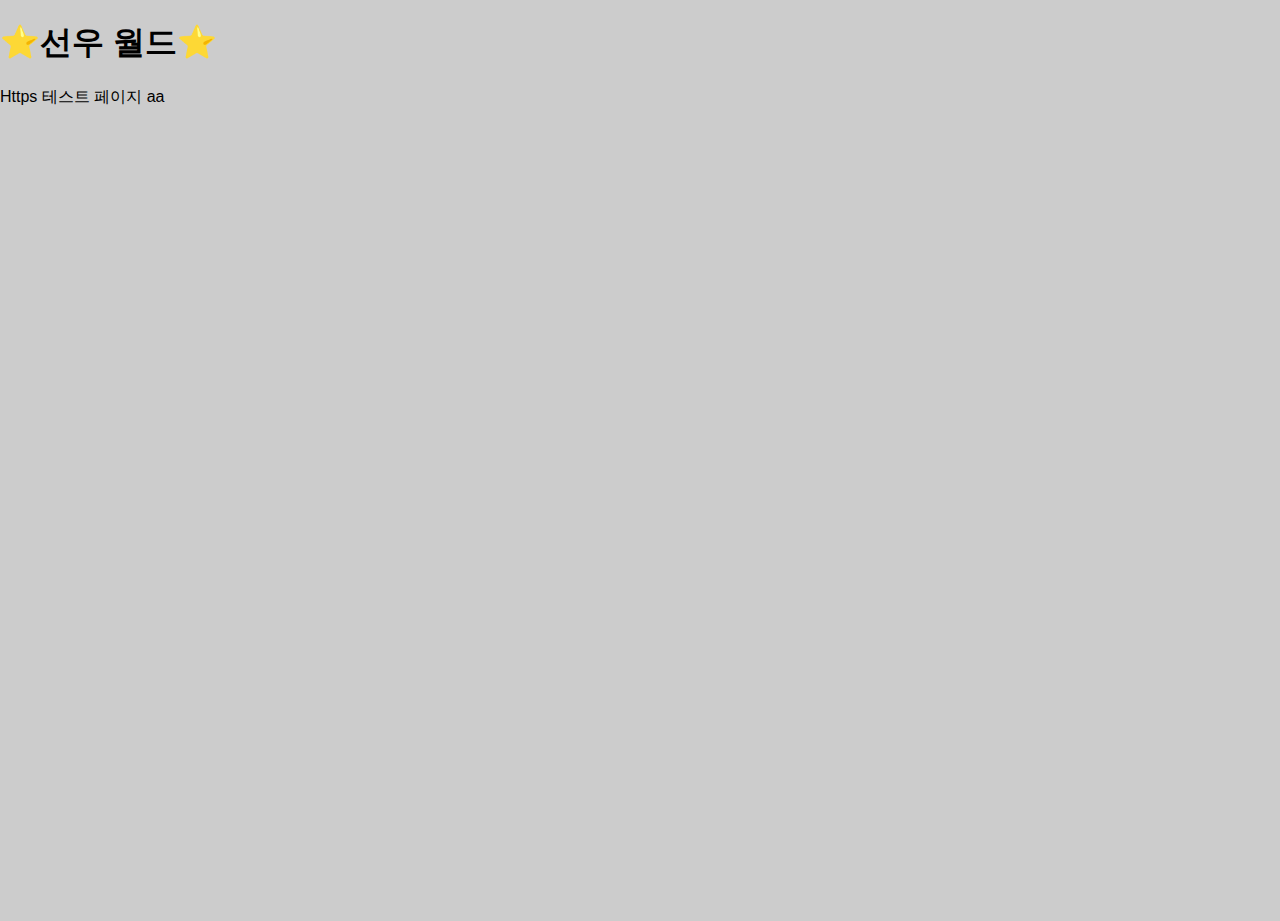
<file: pages/index.html>
<!DOCTYPE html>
<html lang="ko">
  <head>
    <meta charset="UTF-8" />
    <meta name="viewport" content="width=device-width, initial-scale=1.0" />

    <title>⭐선우 월드⭐</title>
    <meta property="og:title" content="⭐선우 월드⭐" />
    <meta property="og:description" content="tjsdn | 테스트 웹사이트" />
    <meta property="og:image" content="https://kswoo02.github.io/web/STAR.png"/>
    <meta property="og:url" content="https://www.tjsdn.world" />

    <link rel="stylesheet" href="../styles/style.css" />
  </head>
  <body>
    <div class="container">
      <h1 class="animate">⭐선우 월드⭐</h1>
      <p> Https 테스트 페이지 aa </p>
    </div>
  </body>
</html>
</file>
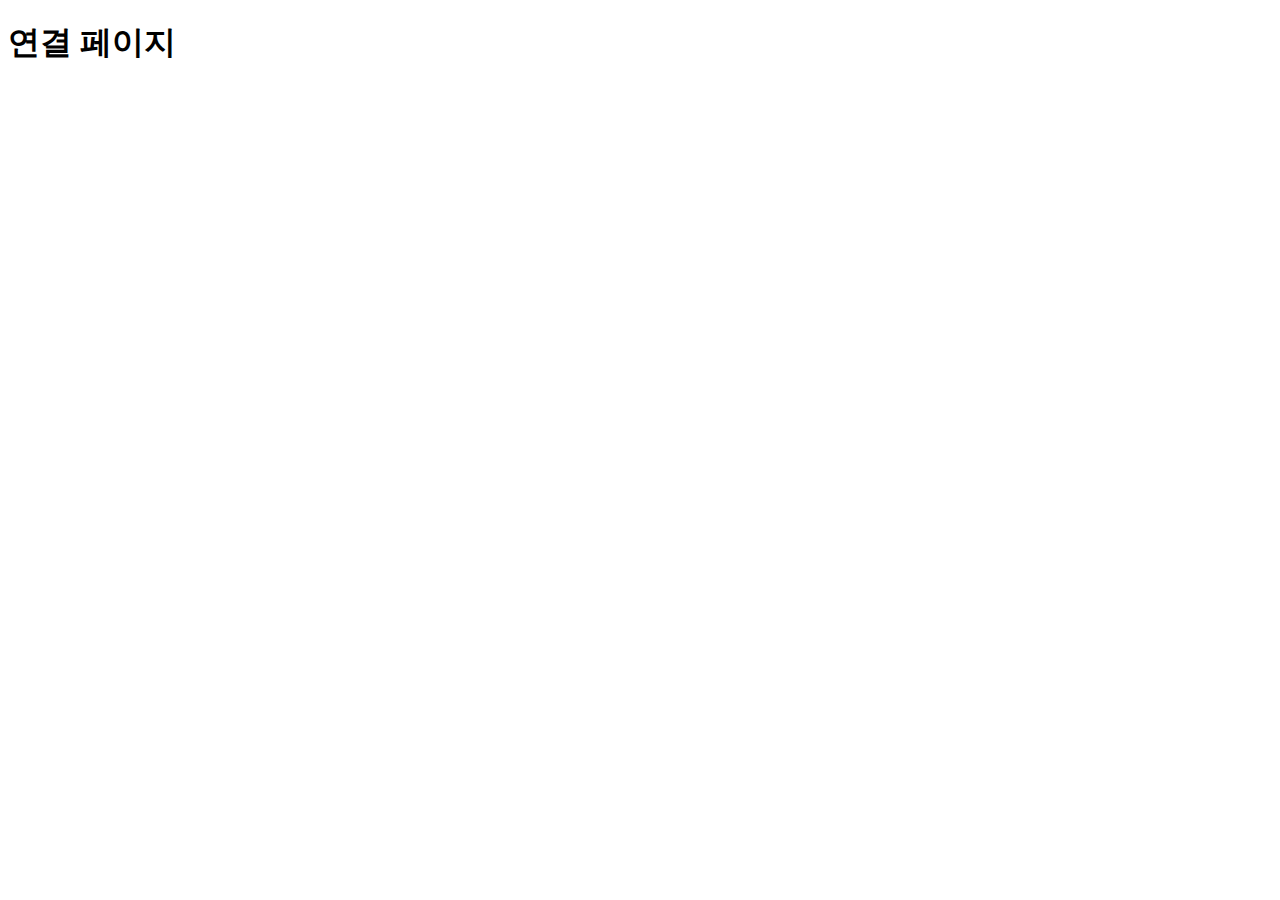
<file: pages/connect.html>
<!DOCTYPE html>
<html lang="en">
<head>
    <meta charset="UTF-8">
    <meta name="viewport" content="width=device-width, initial-scale=1.0">
    <title>Document</title>
</head>
<body>
    <h1>연결 페이지</h1>
</body>
</html>
<body>
    
</body>
</file>
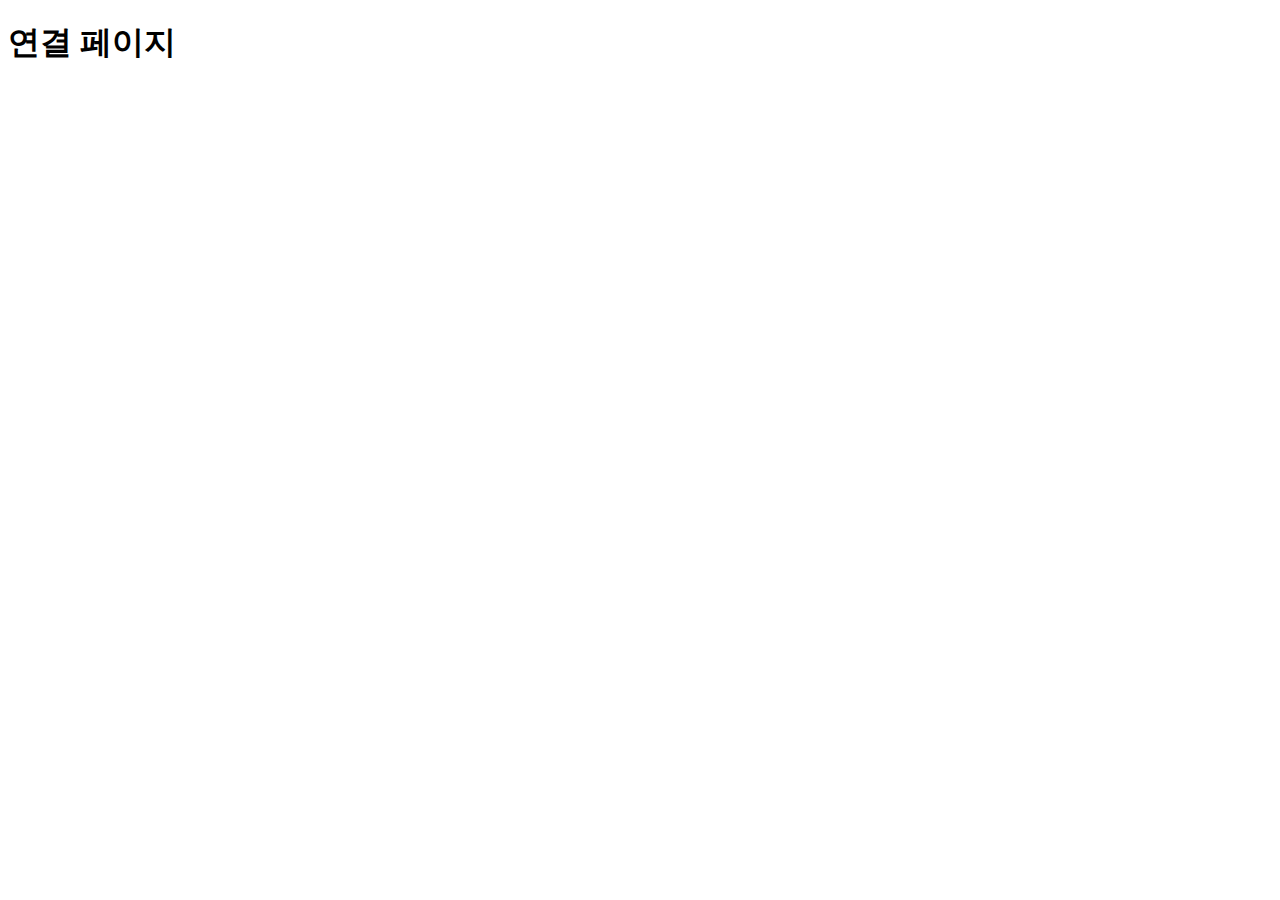
<file: pages/connet.html>
<!DOCTYPE html>
<html lang="en">
<head>
    <meta charset="UTF-8">
    <meta name="viewport" content="width=device-width, initial-scale=1.0">
    <title>Document</title>
</head>
<body>
    <h1>연결 페이지</h1>
</body>
</html>
</file>
<file: styles/style.css>
body {
  margin: 0;
  padding: 0;
  background: #ccc;
  font-family: "Roboto Condensed", sans-serif;
  min-height: 100vh;
  width: 100vw;
  overflow-x: hidden;
}

ul {
  /* 중앙 정렬 방식 변경 (absolute → flex + min/max) */
  display: flex;
  flex-wrap: wrap;
  justify-content: center;
  align-items: center;
  width: 100vw;
  min-width: 220px;
  max-width: 900px;
  margin: 0 auto;
  padding: 0;
  position: absolute;
  top: 50%;
  left: 50%;
  transform: translate(-50%, -50%);
  /* 모바일에서 수평 스크롤 안 생기게 */
  box-sizing: border-box;
}

ul li {
  list-style: none;
  margin: 10px 5px;
}

ul li a {
  text-decoration: none;
  display: block;
  width: 210px;
  min-width: 180px;
  max-width: 90vw;
  height: 80px;
  background: #fff;
  position: relative;
  box-shadow: -20px 20px 10px rgba(0,0,0,0.5);
  transition: 0.5s;
  transform: rotate(-30deg) skew(25deg) translate(0, 0);

  display: flex;
  align-items: center;
  justify-content: center;
  padding-left: 0;
  text-align: center;
  box-sizing: border-box;
}

ul li a i {
  font-size: 50px;
  color: #262626;
  line-height: 80px;
  margin-right: 14px;
  transition: 0.5s;
}

ul li a span {
  color: #262626;
  letter-spacing: 4px;
  line-height: 80px;
  vertical-align: middle;
  transition: 0.5s;
}

/* 반응형 - 모바일에서 한 줄에 안 들어가면 자동 줄바꿈 */
@media (max-width: 900px) {
  ul {
    max-width: 100vw;
    width: 100vw;
    flex-wrap: wrap;
    padding: 0 10px;
  }

  ul li {
    margin: 35px 2vw;   /* 모바일에서만 위아래 28px, 좌우 2vw */
  }

  ul li a {
    width: 95vw;
    min-width: 150px;
    max-width: 300px;
    font-size: 15px;
  }
}

/* 버튼 hover 효과 */
ul li a:hover {
  transform: rotate(-30deg) skew(25deg) translate(20px, -15px);
  box-shadow: -50px 50px 50px rgba(0,0,0,0.5);
}

ul li a:before {
  content: "";
  position: absolute;
  top: 10px;
  left: -20px;
  width: 20px;
  height: 100%;
  background: #b1b1b1;
  transition: 0.5s;
  transform: rotate(0deg) skewY(-45deg);
}

ul li a:after {
  content: "";
  position: absolute;
  bottom: -20px;
  left: -10px;
  height: 20px;
  width: 100%;
  background: #b1b1b1;
  transition: 0.5s;
  transform: rotate(0deg) skewX(-45deg);
}

/* Hover 색상 효과 (각 버튼별) */
ul li:hover:nth-child(1) a {
  background: #2ace79;
}
ul li:hover:nth-child(1) a .fa,
ul li:hover:nth-child(1) a span {
  color: #fff;
}
ul li:hover:nth-child(1) a:before {
  background: #4fbe85;
}
ul li:hover:nth-child(1) a:after {
  background: #4bb780;
}

ul li:hover:nth-child(2) a {
  background: #00aced;
}
ul li:hover:nth-child(2) a .fa,
ul li:hover:nth-child(2) a span {
  color: #fff;
}
ul li:hover:nth-child(2) a:before,
ul li:hover:nth-child(2) a:after {
  background: #0084b4;
}

ul li:hover:nth-child(3) a {
  background: #dd4b39;
}
ul li:hover:nth-child(3) a .fa,
ul li:hover:nth-child(3) a span {
  color: #fff;
}
ul li:hover:nth-child(3) a:before,
ul li:hover:nth-child(3) a:after {
  background: #c23321;
}

/* 인스타그램 버튼: 그라데이션 효과 */
ul li:hover:nth-child(4) a {
  background: linear-gradient(45deg, #f9ce34, #ee2a7b 40%, #8761d3 100%);
}
ul li:hover:nth-child(4) a .fa,
ul li:hover:nth-child(4) a span {
  color: #fff;
}
ul li:hover:nth-child(4) a:before {
  background: linear-gradient(135deg, #f9ce34, #ee2a7b 70%);
}
ul li:hover:nth-child(4) a:after {
  background: linear-gradient(135deg, #ee2a7b, #855bd7 90%);
}
</file>
